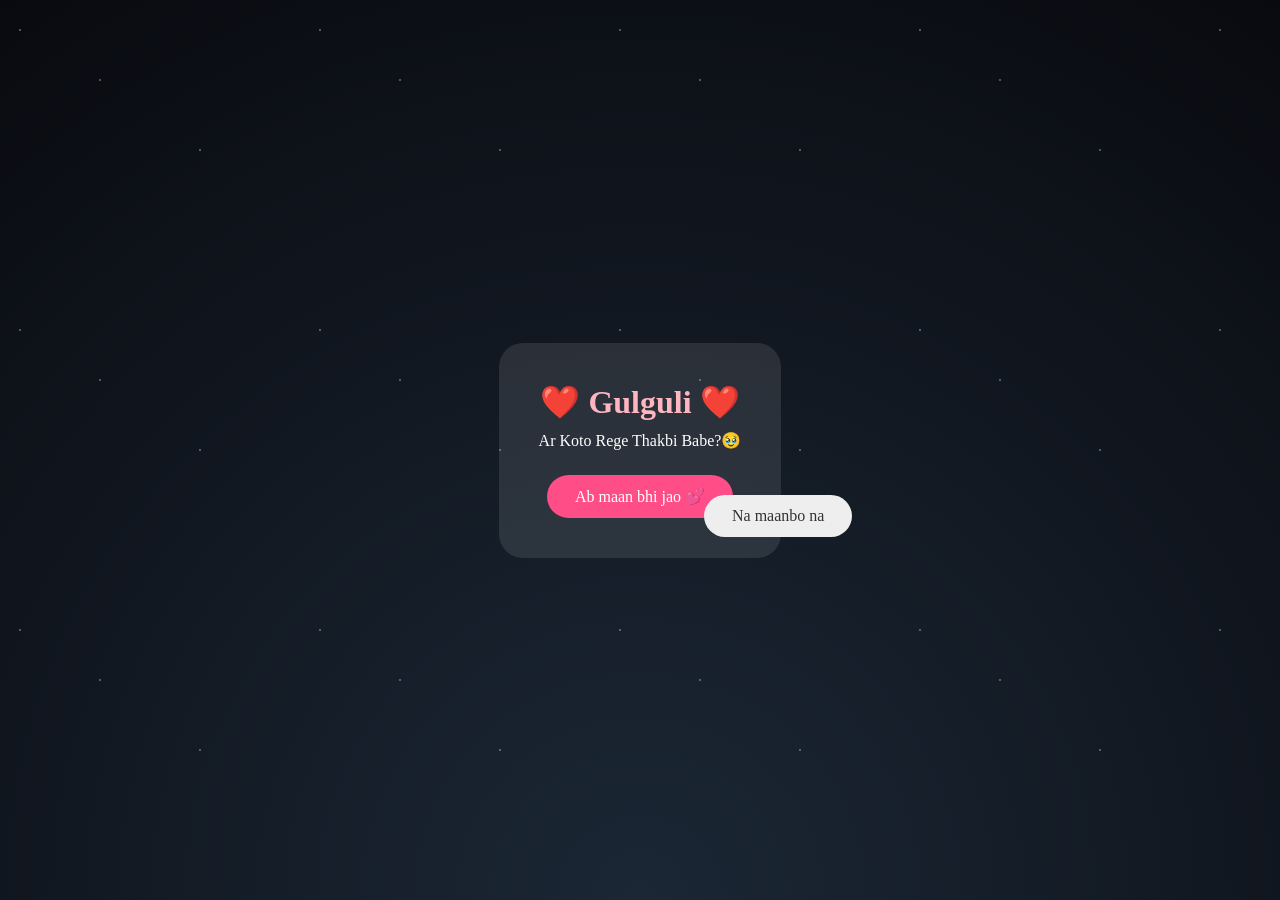
<file: index.html>
<!DOCTYPE html>
<html lang="en">
<head>
  <meta charset="UTF-8" />
  <title>For Gulguli ❤️</title>
  <link rel="stylesheet" href="style.css" />
</head>
<body>

<!-- SPACE BACKGROUND -->
<div class="space"></div>
<div class="stars"></div>

<!-- MAIN SCREEN -->
<div class="card" id="mainCard">
  <h1>❤️ Gulguli ❤️</h1>
  <p>Ar Koto Rege Thakbi Babe?🥹</p>

  <div class="buttons">
    <button id="yesBtn">Ab maan bhi jao 💕</button>
    <button id="noBtn">Na maanbo na</button>
  </div>
</div>

<!-- FINAL SCREEN -->
<div class="final hidden" id="finalCard">
  <img src="image.jpg" alt="Love">
  <p class="poem">
    I love you ❤️.<br><br>
   In every fight, in every calm,<br>
    my heart still runs to you.<br>
    People promise to bring stars for their love,<br>
    so I created an entire sky, just for you.
  </p>
</div>

<audio id="song" src="khat.mp3"></audio>

<script src="script.js"></script>
</body>
</html>
</file>
<file: style.css>
*{
  margin:0;
  padding:0;
  box-sizing:border-box;
  font-family: Georgia, serif;
}

body{
  height:100vh;
  overflow:hidden;
  background:black;
  display:flex;
  justify-content:center;
  align-items:center;
  color:white;
}

/* SPACE */
.space{
  position:fixed;
  inset:0;
  background:radial-gradient(circle at bottom,#1b2735 0%,#090a0f 100%);
  z-index:-2;
}

/* STARS */
.stars{
  position:fixed;
  inset:0;
  background:
    radial-gradient(1px 1px at 20px 30px, white, transparent),
    radial-gradient(1px 1px at 100px 80px, white, transparent),
    radial-gradient(1px 1px at 200px 150px, white, transparent);
  background-size:300px 300px;
  animation:moveStars 40s linear infinite;
  z-index:-1;
}

@keyframes moveStars{
  from{background-position:0 0;}
  to{background-position:0 1000px;}
}

/* CARD */
.card{
  background:rgba(255,255,255,0.1);
  padding:40px;
  border-radius:24px;
  text-align:center;
}

.card h1{
  color:#ffb6c1;
  margin-bottom:10px;
}

.card p{
  margin-bottom:25px;
}

button{
  padding:12px 28px;
  border:none;
  border-radius:30px;
  cursor:pointer;
  font-size:1rem;
}

#yesBtn{
  background:#ff4d88;
  color:white;
}

#noBtn{
  background:#eee;
  color:#333;
  position:absolute;
}

.final{
  position:absolute;
  text-align:center;
  opacity:0;
  animation:fadeIn 1.5s forwards;
}

.final img{
  width:260px;
  border-radius:18px;
  margin-bottom:20px;
}

.hidden{
  display:none;
}

@keyframes fadeIn{
  to{opacity:1;}
}
</file>
